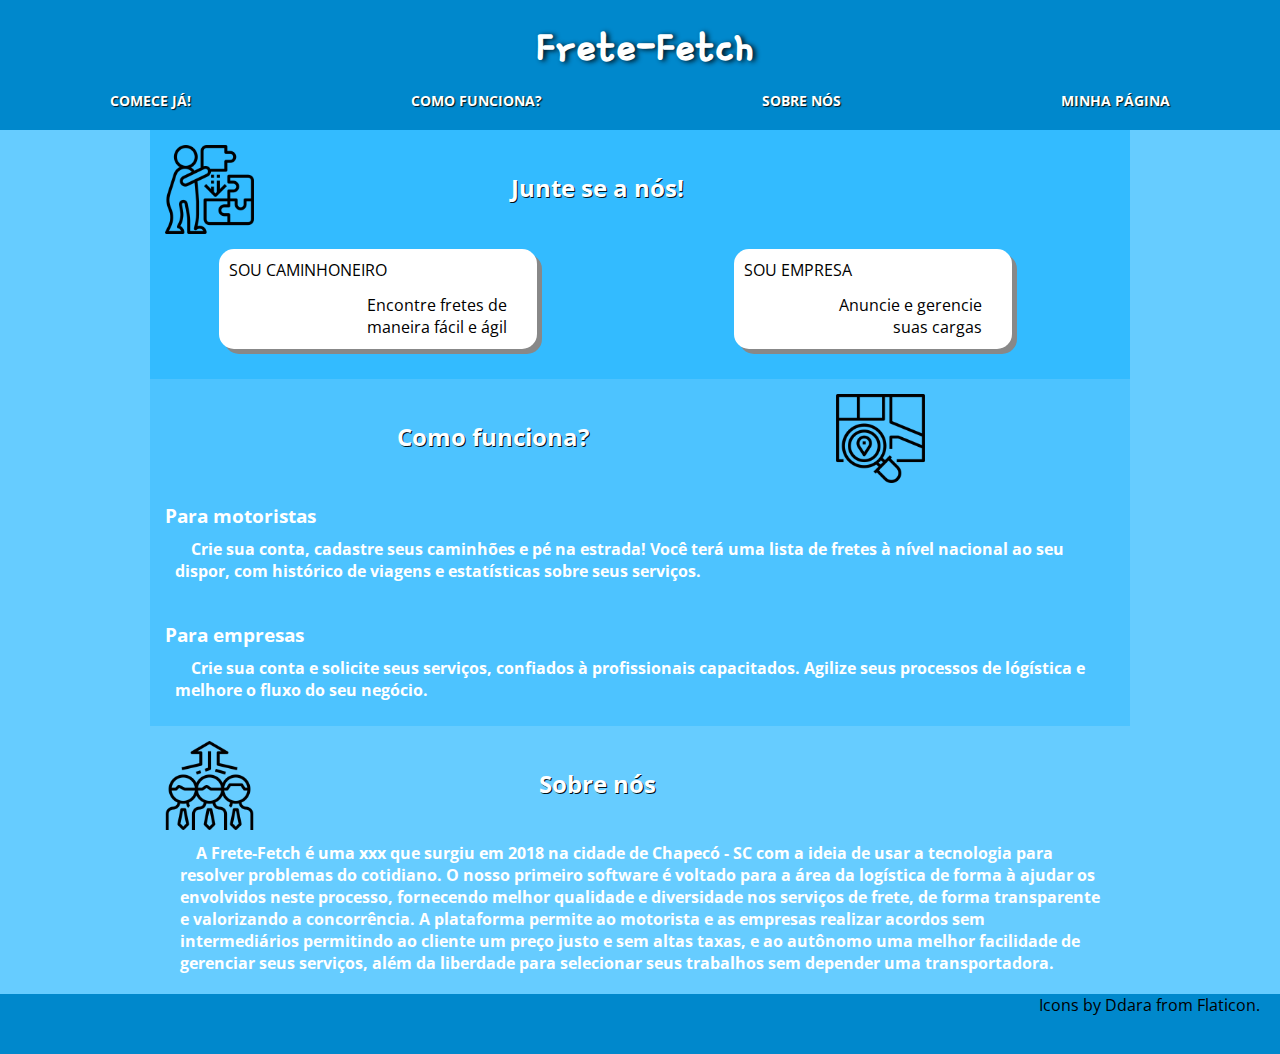
<file: index.html>
<!DOCTYPE html>
<html lang="pt-br">
	<head>
		<title>Frete-Fetch</title>
		<meta charset="utf-8">
		<link rel="stylesheet" href="css/styles.css">
		<link href="https://fonts.googleapis.com/css?family=Gamja+Flower" rel="stylesheet">
		<link href="https://fonts.googleapis.com/css?family=Open+Sans" rel="stylesheet">
		<meta name="viewport" content="width=device-width, initial-scale=1.0">
	</head>

<body>
	<!--cabeçalho-->
	<header class="c1">
		<div class="top-wrap">
			<label for="controle-menu">&#9776;</label>
			<h1>Frete-Fetch</h1>
			<input type="checkbox" id="controle-menu">
		</div>
		<nav>
			<div class="menu-opcoes">
				<div><a href="#start">Comece já!</a></div>
				<div><a href="#como-funciona">Como funciona?</a></div>
				<div><a href="#sobre-nos">Sobre nós</a></div>
				<!-- <div><a href="#">Como funciona?</a></div> -->
				<div><a href="login.html">Minha página</a></div>
			</div>
		</nav>
	</header>
	<!--fim cabeçalho-->

	<div class="container">
	<section class="c2" id="start">
		<div class="top-wrap">
			<img src="imagens/png/020-solution.png" class="ico-left" alt="icone representando uma solução.">
			<h2 class="titulo-section">Junte se a nós!</h2>
		</div>
		<div id= "opcoes_cadastro">
			<a href="cadastro.html"><div class="sou">
				<p class="sou-title">SOU CAMINHONEIRO</p>
				<p class="sou-desc">Encontre fretes de maneira fácil e ágil</p>
			</div></a>
			<a href="cadastro.html"><div class="sou">
				<p class="sou-title">SOU EMPRESA</p>
				<p class="sou-desc">Anuncie e gerencie suas cargas</p>
			</div></a>
		</div>
	</section>

	<section class="c3" id="como-funciona">
		<div class="top-wrap">
			<h2 class="titulo-section">Como funciona?</h2>
			<img src="imagens/png/012-location.png" alt="imagem representando uma localização." class="ico-right">
		</div>
		<div class="func">
			<h3>Para motoristas</h3>
			<p>&emsp;Crie sua conta, cadastre seus caminhões e pé na estrada! Você terá uma lista de fretes à nível  nacional ao seu dispor, com histórico de viagens e estatísticas sobre seus serviços.</p>
		</div>
		<div class="func">
			<h3>Para empresas</h3>
			<p>&emsp;Crie sua conta e solicite seus serviços, confiados à profissionais capacitados. Agilize seus processos de lógística e melhore o fluxo do seu negócio.</p>
		</div>
	</section>

	<section class="c4" id="sobre-nos">
		<div class="top-wrap">
			<img src="imagens/png/023-teamwork.png" alt="imagem representando trabalho em equipe." class="ico-left">
			<h2 class="titulo-section">Sobre nós</h2>
		</div>
		<div class="container-historia">
			<p>&emsp;A Frete-Fetch é uma xxx que surgiu em 2018 na cidade de Chapecó - SC com a ideia de usar a tecnologia para resolver problemas do cotidiano. O nosso primeiro software é voltado para a área da logística de forma à ajudar os envolvidos neste processo, fornecendo melhor qualidade e diversidade nos serviços de frete, de forma transparente e valorizando a concorrência. A plataforma permite ao motorista e as empresas realizar acordos sem intermediários permitindo ao cliente um preço justo e sem altas taxas, e ao autônomo uma melhor facilidade de gerenciar seus serviços, além da liberdade para selecionar seus trabalhos sem depender uma transportadora.</p>
		</div>
	</section>
	</div>

	<footer class="c5">
		<p style="text-align: right; padding-right: 20px;">Icons by <a href="https://www.flaticon.com/authors/ddara" style="text-decoration: none; color: black;">Ddara</a> from <a href="https://www.flaticon.com/" style="text-decoration: none; color: black;">Flaticon</a>.</p>
	</footer>

	<script src="javascript/javascript.js"></script>
</body>
</html>
</file>
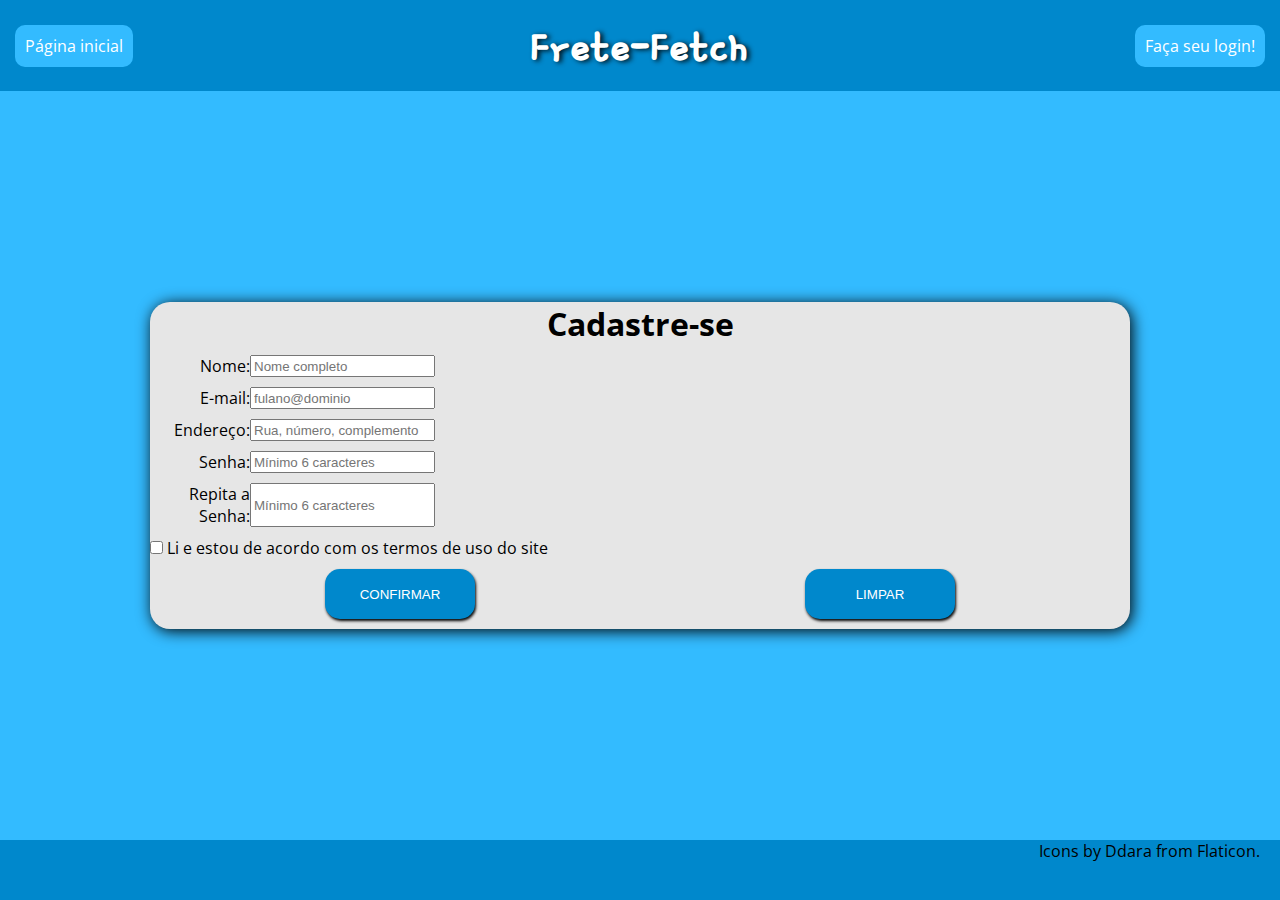
<file: cadastro.html>
<!DOCTYPE html>
<html lang="pt-br">
	<head>
		<title>Cadastro Frete-Fretch</title>
		<link href="https://fonts.googleapis.com/css?family=Gamja+Flower" rel="stylesheet">
		<link href="https://fonts.googleapis.com/css?family=Open+Sans" rel="stylesheet">
		<meta name="viewport" content="width=device-width, initial-scale=1.0">
		<meta charset="utf-8">
		<!-- <link rel="stylesheet" href="css/cadastro.css"> -->
		<link rel="stylesheet" href="css/cadastro_frete.css">
	</head>

<body>
	<!--cabeçalho-->
	<header>
		<a href="index.html" class="opcoes-desk"><div>Página inicial</div></a>
		<h1>Frete-Fetch</h1>
		<a href="login.html" class="opcoes-desk"><div>Faça seu login!</div></a>
		<a href="index.html" class="opcoes-mob"><div>Página inicial</div></a>
		<a href="login.html" class="opcoes-mob"><div>Faça seu login!</div></a>
	</header>
	<!--fim cabeçalho-->

	<div class="container">
		<h1 style="text-align: center;">Cadastre-se</h1>
		<form action="cliente.php" method="post" id="form-cadastro">
		    <div class="form-item">
		      <div>
			      <label for="nome" class="label-alinhado">Nome:</label>
			      <input type="text" id="nome" name="nome" maxlength="50" placeholder="Nome completo">
		      	  <br><span class="msg-erro label-alinhado" id="msg-nome"></span>
		      </div>
		    </div>
		    <div class="form-item">
		      <div>
			      <label for="email" class="label-alinhado">E-mail:</label>
			      <input type="email" id="email" name="email" placeholder="fulano@dominio" maxlength="50">
			      <br><span class="msg-erro label-alinhado" id="msg-email"></span>
			  </div>
		    </div>					    
		    <div class="form-item">
			   	<div>
			      <label for="endereco" class="label-alinhado">Endereço:</label>
			      <input type="text" id="endereco" name="endereco" placeholder="Rua, número, complemento" maxlength="50">
			      <br><span class="msg-erro label-alinhado" id="msg-endereco"></span>
			    </div>
		    </div>			    
		    <div class="form-item">
		      <div>
			      <label for="senha" class="label-alinhado">Senha:</label>
			      <input type="password" id="senha" name="senha" placeholder="Mínimo 6 caracteres">
			      <br><span class="msg-erro label-alinhado" id="msg-senha"></span>
		      </div>
		    </div>
		    <div class="form-item">
		      <div>
			      <label for="senha2" class="label-alinhado">Repita a Senha:</label>
			      <input type="password" id="senha2" name="senha2" placeholder="Mínimo 6 caracteres">
		      <br><span class="msg-erro label-alinhado" id="msg-senha2"></span>
		      </div>
		    </div>
		    <div class="form-item">
		    	<div>
			      <label class="label-alinhado"></label>
			      <label><input type="checkbox" id="concordo" name="concordo"> Li e estou de acordo com os termos de uso do site</label>
			      <br><span class="msg-erro label-alinhado" id="msg-concordo"></span>
			    </div>
		    </div>				    
			<div class="form-buttons">
			   <input type="submit" id="botao" value="Confirmar">
			   <input type="reset" id="botao-limpar" value="Limpar">
			</div>
		</form>
	</div>

	<footer>
		<p style="text-align: right; padding-right: 20px;">Icons by <a href="https://www.flaticon.com/authors/ddara" style="text-decoration: none; color: black;">Ddara</a> from <a href="https://www.flaticon.com/" style="text-decoration: none; color: black;">Flaticon</a>.</p>
	</footer>
	<script src="javascript/cadastro.js"></script>
</body>
</html>
</file>
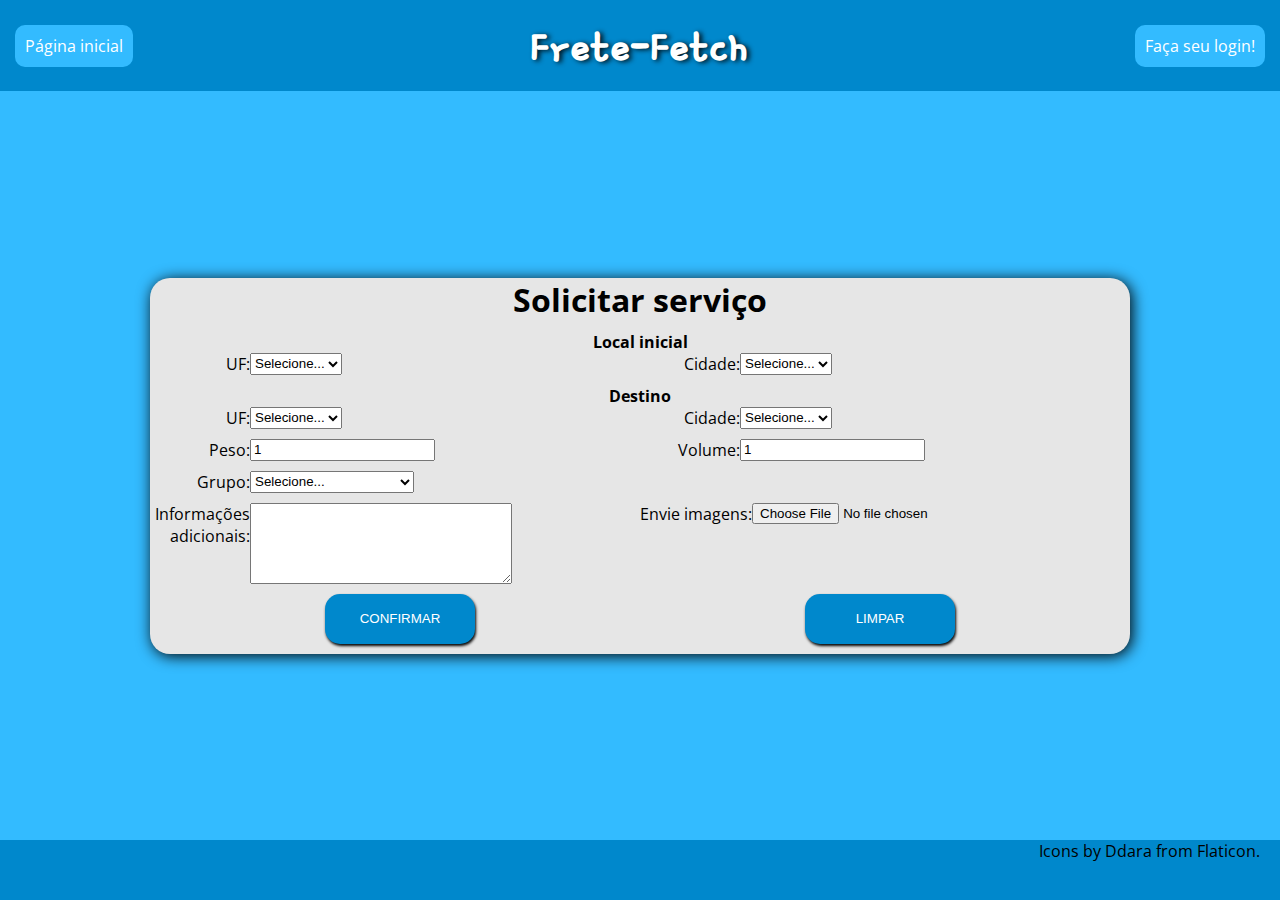
<file: cadastro_frete.html>
<!DOCTYPE html>
<html lang="pt-br">
	<head>
		<meta charset="utf-8">
		<link rel="stylesheet" href="css/cadastro_frete.css">
		<title>Cadastro Frete-Fretch</title>
		<link href="https://fonts.googleapis.com/css?family=Gamja+Flower" rel="stylesheet">
		<link href="https://fonts.googleapis.com/css?family=Open+Sans" rel="stylesheet">
		<meta name="viewport" content="width=device-width, initial-scale=1.0">
	</head>

<body>
	<!--cabeçalho-->
	<header>
		<a href="index.html" class="opcoes-desk"><div>Página inicial</div></a>
		<h1>Frete-Fetch</h1>
		<a href="login.html" class="opcoes-desk"><div>Faça seu login!</div></a>
		<a href="index.html" class="opcoes-mob"><div>Página inicial</div></a>
		<a href="login.html" class="opcoes-mob"><div>Faça seu login!</div></a>
	</header>
	<!--fim cabeçalho-->

	<div class="container">
		<h1 style="text-align: center;">Solicitar serviço</h1>
		<form action="cliente.php" method="post" id="form-frete">
		    <div class="form-item">
		    	<h4>Local inicial</h4>
		    	<div>
		    		<label for="uf" class="label-alinhado">UF:</label>
			    	<select id="uf" name="uf" required>
			    		<option value="">Selecione...</option>
			    		<option value="pr">PR</option>
			    		<option value="sc">SC</option>
						<option value="rs">RS</option>
			    	</select>
			    	<br><span class="msg-erro label-alinhado" id="msg-uf-inicial"></span>
		    	</div>
			    <div>
			    	<label for="cid" class="label-alinhado">Cidade:</label>
			    	<select id="cid" name="cid" required>
			    		<option value="">Selecione...</option>
			    		<option value="xap">Chapecó</option>
			    		<option value="red">Redentora</option>
						<option value="cur">Curitiba</option>
			    	</select>
			    	<br><span class="msg-erro label-alinhado" id="msg-cid-inicial"></span>
		    	</div>
		    </div>

				<div class="form-item">
					<h4>Destino</h4>
		    	<div>
		    		<label for="uf-dest" class="label-alinhado">UF:</label>
			    	<select id="uf-dest"  name="uf-dest" required>
			    		<option value="">Selecione...</option>
			    		<option value="pr">PR</option>
			    		<option value="sc">SC</option>
						<option value="rs">RS</option>
			    	</select>
			    	<br><span class="msg-erro label-alinhado" id="msg-uf-final"></span>
		    	</div>
			    <div>
			    	<label for="cid-dest" class="label-alinhado">Cidade:</label>
			    	<select id="cid-dest"  name="cid-dest" required>
			    		<option value="">Selecione...</option>
			    		<option value="xap">Chapecó</option>
			    		<option value="red">Redentora</option>
						<option value="cur">Curitiba</option>
			    	</select>
			    	<br><span class="msg-erro label-alinhado" id="msg-cid-final"></span>
		    	</div>
		    </div>

		    <div class="form-item">
		    	<div>
			    	<label for="peso" class="label-alinhado">Peso:</label>
			    	<input type="number" id="peso" name="peso" value="1" min="1" required>
			    	<br><span class="msg-erro label-alinhado" id="msg-peso"></span>	
				</div>
			    <div>
			    	<label for="volume" class="label-alinhado">Volume:</label>
			    	<input type="number" id="volume" name="volume" value="1" min="1" required>
			    	<br><span class="msg-erro label-alinhado" id="msg-volume"></span>
				</div>
		    </div>

		    <div class="form-item">
		    	<div>
		    		<label for="grupo" class="label-alinhado">Grupo:</label>
			    	<select id="grupo" required>
			    		<option value="">Selecione...</option>
			    		<option value="mat-cons">Materiais de construção</option>
			    		<option value="alim">Alimentícios</option>
						<option value="farm">Farmacêuticos</option>
			    	</select>
			    	<br><span class="msg-erro label-alinhado" id="msg-slct-grupo"></span>
		    	</div>
		    </div>

		    <div class="form-item">
		    	<div>
			    	<label for="txt" class="label-alinhado">Informações adicionais:</label>
			    	<textarea cols="30" rows="5" id="txt"></textarea>
			    	<br><span class="msg-erro label-alinhado" id="msg-info"></span>
		    	</div>
		    	<div>
		    		<label for="imagens">Envie imagens:</label>
		    		<input type="file" name="imagens" id="imagens">
		    		<br><span class="msg-erro label-alinhado" id="msg-img"></span>
		    	</div>
		    </div>

		    <div class="form-buttons">
				   <input type="submit" id="botao" value="Confirmar">
				   <input type="reset" id="botao-limpar" value="Limpar">
			</div>

		</form>
	</div>

	<footer>
		<p style="text-align: right; padding-right: 20px;">Icons by <a href="https://www.flaticon.com/authors/ddara" style="text-decoration: none; color: black;">Ddara</a> from <a href="https://www.flaticon.com/" style="text-decoration: none; color: black;">Flaticon</a>.</p>
	</footer>
</body>
</html>
</file>
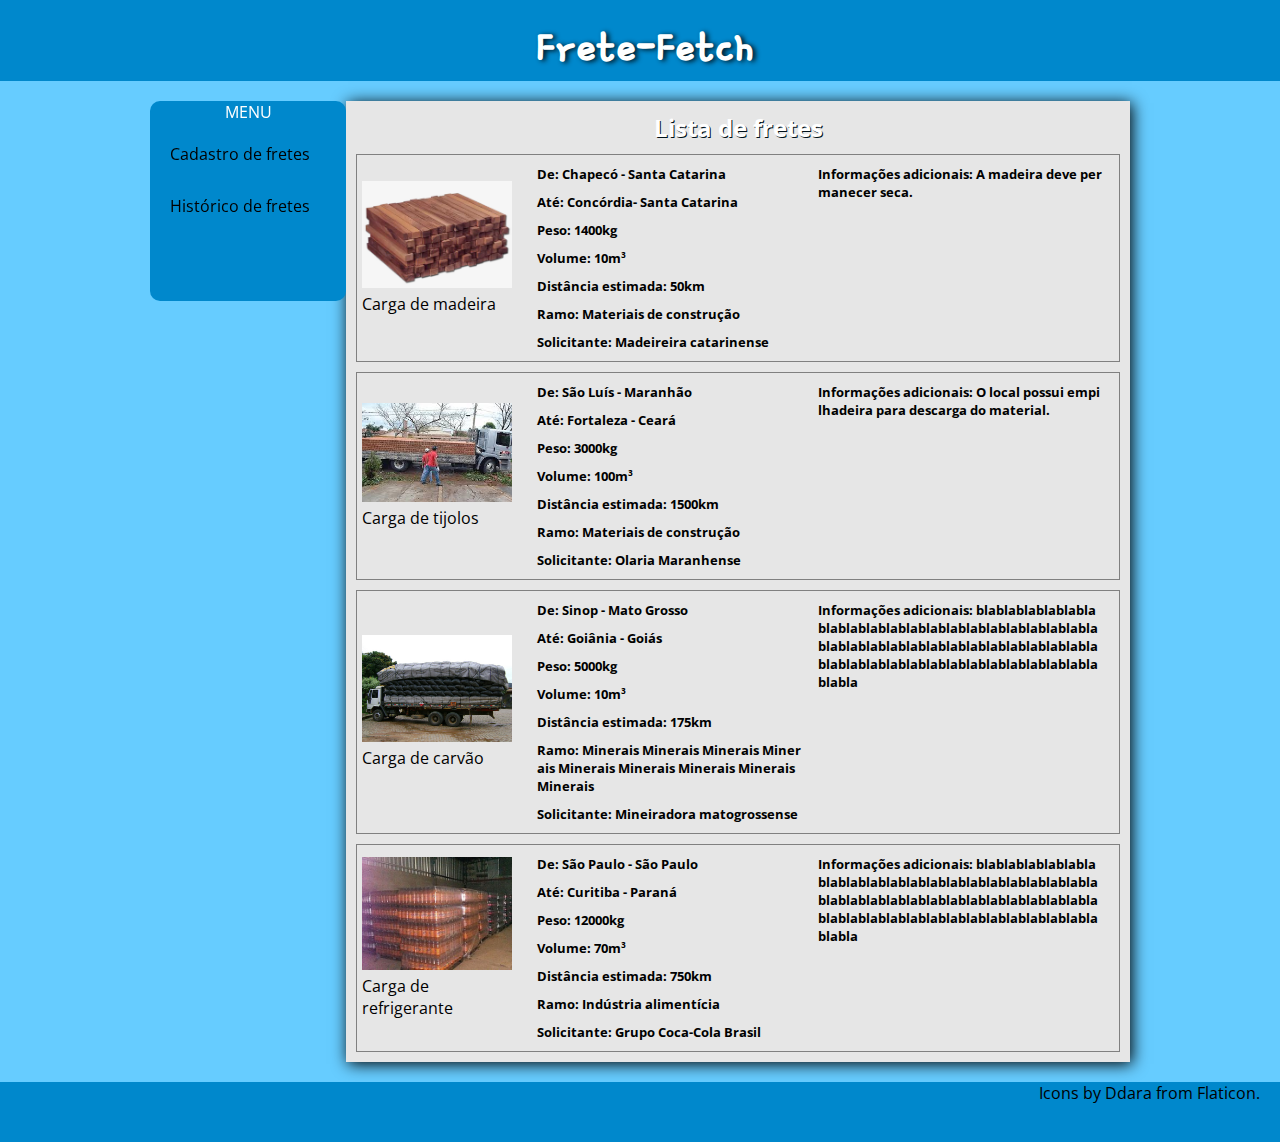
<file: fretes.html>
<!DOCTYPE html>
<html lang="pt-br">
	<head>
		<title>Frete-Fetch</title>
		<meta charset="utf-8">
		<link rel="stylesheet" href="css/fretes.css">
		<link href="https://fonts.googleapis.com/css?family=Gamja+Flower" rel="stylesheet">
		<link href="https://fonts.googleapis.com/css?family=Open+Sans" rel="stylesheet">
		<meta name="viewport" content="width=device-width, initial-scale=1.0">
	</head>

<body>
	<!--cabeçalho-->
	<header class="c1">
		<div class="top-wrap">
			<label for="controle-menu">&#9776;</label>
			<h1>Frete-Fetch</h1>
			<input type="checkbox" id="controle-menu">
		</div>
		<nav id = "nav_mobile">
			<div class="menu-opcoes">
				<div><a href="cadastro_frete.html">Cadastro de fretes</a></div>
				<div><a href="fretes.html">Histórico de fretes</a></div>
				<!-- <div><a href="#">Como funciona?</a></div> -->
			</div>
		</nav>
	</header>
	<!--fim cabeçalho-->
	
	<div class="container">
		<nav id = "nav_desktop">
			<p id="menu_title">MENU</p>
			<ul>
				<a href="cadastro_frete.html"><li>Cadastro de fretes</li></a>
				<a href="fretes.html"><li>Histórico de fretes</li></a>
			</ul>
		</nav>
		<div id = "fretes_list">
			<h2 class="titulo-section" style="width: 100%;">Lista de fretes</h2>
			<div class="frete">
				<div class="frete-imagem">
					<a href="#">
						<figure>
							<img src="imagens/wood.jpg" alt="miniatura1">
							<figcaption>Carga de madeira</figcaption>
						</figure>
					</a>
				</div>
				<div class="info-wrapper">
					<p>De: Chapecó - Santa Catarina</p>
					<p>Até: Concórdia- Santa Catarina</p>
					<p>Peso: 1400kg</p>
					<p>Volume: 10m³</p>
					<p>Distância estimada: 50km</p>
					<p>Ramo: Materiais de construção</p>
					<p>Solicitante: Madeireira catarinense</p>
				</div>
				<div class="info-wrapper2">
					<p>Informações adicionais: A madeira deve permanecer seca.</p>
				</div>
			</div>
	 		<div class="frete">
				<div class="frete-imagem">
					<a href="#">
						<figure>
							<img src="imagens/tijolo.jpg" alt="miniatura1">
							<figcaption>Carga de tijolos</figcaption>
						</figure>
					</a>
				</div>
				<div class="info-wrapper">
					<p>De: São Luís - Maranhão</p>
					<p>Até: Fortaleza - Ceará</p>
					<p>Peso: 3000kg</p>
					<p>Volume: 100m³</p>
					<p>Distância estimada: 1500km</p>
					<p>Ramo: Materiais de construção</p>
					<p>Solicitante: Olaria Maranhense</p>
				</div>
				<div class="info-wrapper2">
					<p>Informações adicionais: O local possui empilhadeira para descarga do material.</p>
				</div>
			</div> 
			<div class="frete">
				<div class="frete-imagem">
					<a href="#">
						<figure>
							<img src="imagens/carvao.jpg" alt="miniatura1">
							<figcaption>Carga de carvão</figcaption>
						</figure>
					</a>
				</div>
				<div class="info-wrapper">
					<p>De: Sinop - Mato Grosso</p>
					<p>Até: Goiânia - Goiás</p>
					<p>Peso: 5000kg</p>
					<p>Volume: 10m³</p>
					<p>Distância estimada: 175km</p>
					<p>Ramo: Minerais Minerais Minerais Minerais Minerais Minerais Minerais Minerais Minerais</p>
					<p>Solicitante: Mineiradora matogrossense</p>
				</div>
				<div class="info-wrapper2">
					<p>Informações adicionais: blablablablablablablablablablablablablablablablablablablablablablablablablablablablablablablablablablablablablablablablablablablablablablablablablabla</p>
				</div>
			</div>
			
			<div class="frete">
				<div class="frete-imagem">
					<a href="#">
						<figure>
							<img src="imagens/refri.jpg" alt="miniatura1">
							<figcaption>Carga de refrigerante</figcaption>
						</figure>
					</a>
				</div>
				<div class="info-wrapper">
					<p>De: São Paulo - São Paulo</p>
					<p>Até: Curitiba - Paraná</p>
					<p>Peso: 12000kg</p>
					<p>Volume: 70m³</p>
					<p>Distância estimada: 750km</p>
					<p>Ramo: Indústria alimentícia</p>
					<p>Solicitante: Grupo Coca-Cola Brasil</p>
				</div>
				<div class="info-wrapper2">
					<p>Informações adicionais: blablablablablablablablablablablablablablablablablablablablablablablablablablablablablablablablablablablablablablablablablablablablablablablablablabla</p>
				</div>
			</div>
		</div>
	</div>

	<footer class="c5">
		<p style="text-align: right; padding-right: 20px;">Icons by <a href="https://www.flaticon.com/authors/ddara" style="text-decoration: none; color: black;">Ddara</a> from <a href="https://www.flaticon.com/" style="text-decoration: none; color: black;">Flaticon</a>.</p>
	</footer>

	<script src="javascript/javascript.js"></script>
</body>
</html>
</file>
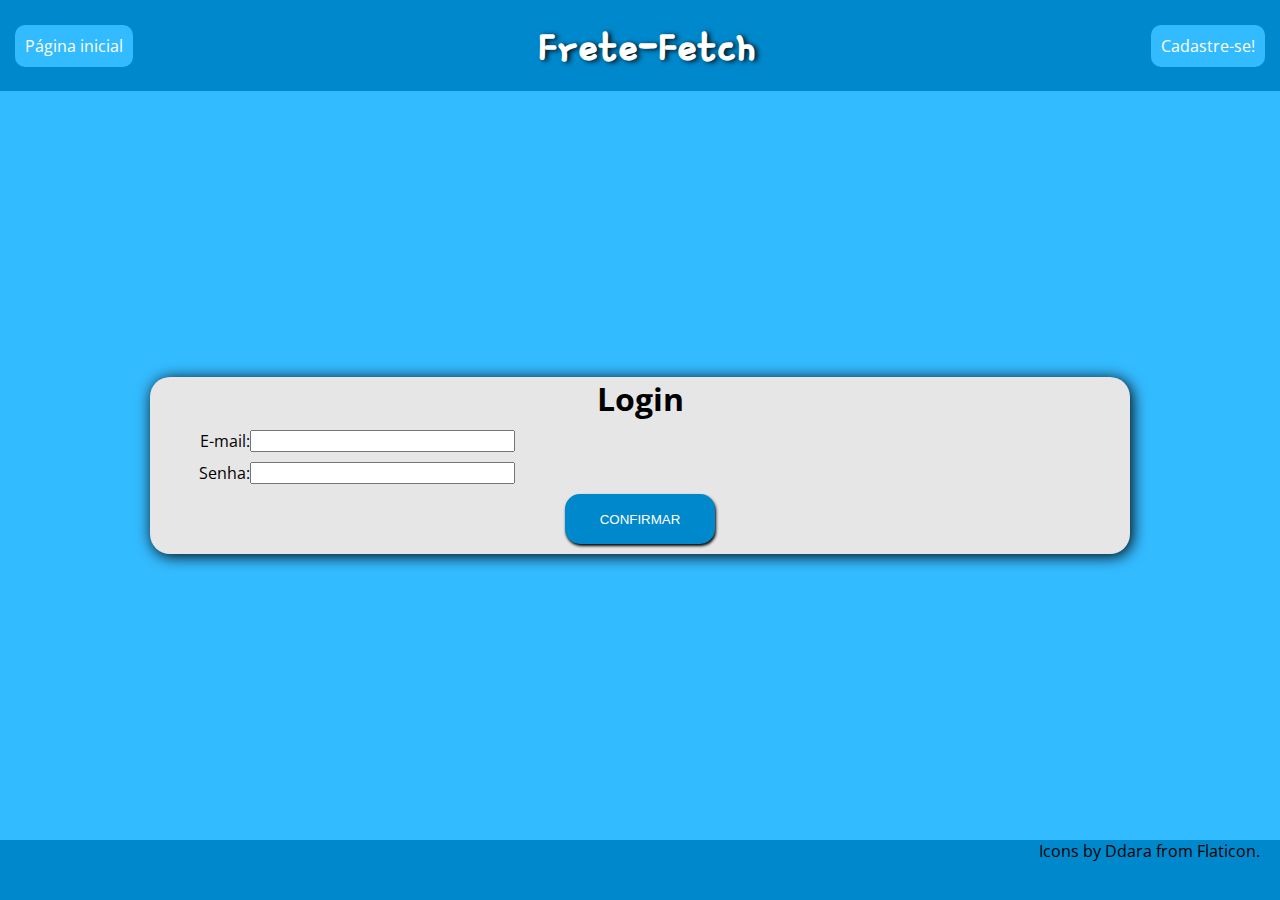
<file: login.html>
<!DOCTYPE html>
<html lang = "pt-br">
	
	<head>
		<title>Login Frete-Fretch</title>
		<link href="https://fonts.googleapis.com/css?family=Gamja+Flower" rel="stylesheet">
		<link href="https://fonts.googleapis.com/css?family=Open+Sans" rel="stylesheet">
		<meta name="viewport" content="width=device-width, initial-scale=1.0">
		<meta charset="utf-8">
		<link rel="stylesheet" href="css/cadastro_frete.css">
	</head>

<body>
	<!--cabeçalho-->
	<header>
		<a href="index.html" class="opcoes-desk"><div>Página inicial</div></a>
		<h1>Frete-Fetch</h1>
		<a href="cadastro.html" class="opcoes-desk"><div>Cadastre-se!</div></a>
		<a href="index.html" class="opcoes-mob"><div>Página inicial</div></a>
		<a href="cadastro.html" class="opcoes-mob"><div>Cadastre-se!</div></a>
	</header>
	<!--fim cabeçalho-->

	<div class="container">
		<h1 style="text-align: center;">Login</h1>
		<form action="cliente.php" method="post" id="form-login">
		    <div class="form-item">
		      <div>
			      <label for="email" class="label-alinhado">E-mail:</label>
			      <input type="email" id="email" name="email" maxlength="50" size="30">
			      <br><span class="msg-erro label-alinhado" id="msg-email"></span>
		      </div>
		    </div>					    			    
		    <div class="form-item">
		    	<div>
			      <label for="senha" class="label-alinhado">Senha:</label>
			      <input type="password" id="senha" name="senha" size="30">
			      <br><span class="msg-erro label-alinhado" id="msg-senha"></span>
		    	</div>
		    </div>			    
			<div class="form-buttons">
			   <input type="submit" id="botao" value="Confirmar">
			</div>
		</form>
	</div>

	<footer>
		<p style="text-align: right; padding-right: 20px;">Icons by <a href="https://www.flaticon.com/authors/ddara" style="text-decoration: none; color: black;">Ddara</a> from <a href="https://www.flaticon.com/" style="text-decoration: none; color: black;">Flaticon</a>.</p>
	</footer>

	
	<script src="javascript/login.js"></script>
</body>
</html>
</file>
<file: css/styles.css>
*{
	box-sizing: border-box;
	margin: 0;
}
a{
	text-decoration: none;
	color: black;
}
body {
  font-family: "Open Sans", sans-serif;
  margin: 0;
  display: flex;
  flex-flow: column wrap;
  align-items: center;
  background-color: #66ccff;
}

header h1{
	position: relative;
	font-family: 'Gamja Flower', cursive;
	padding-left: 10px;
	color: #ffffff;
	font-size: 3em;
	text-shadow: 3px 1px 5px #00111a;
}

.menu-opcoes{
	display: block;
	font-size: 0.9em;
}

.menu-opcoes a{
	font-weight: bold;
	text-decoration: none;
	color: #ffffff;
	text-shadow: 1px 1px 1px #00111a;
}

.menu-opcoes div{
	padding-left: 20px;
	padding-bottom: 5px;
	text-transform: uppercase;
}

#controle-menu{
	display: none;
}

label[for="controle-menu"]{
	padding-left: 15px;
	background-color: transparent;
	font-size: 2.7em;
	cursor: pointer;
	color: #ffffff;
	text-shadow: 2px 2px #00111a;
}

.top-wrap{
	width: 100%;
	display: flex; 
	align-items: center;
	padding-bottom: 5px;
}

.container{
	display: flex;
	flex-flow: row wrap;
}

.c1, .c2, .c3, .c4, .c5{
	width: 100%;

}

.c1{
	background-color: #0088cc;
}

.c2 {
	background-color: #33bbff;
	display: flex;
	flex-flow: column;
	justify-content: space-between;
	align-items: center;
	padding-bottom: 20px;
}

/*titulo que deve ser usado em c1, c2, ..., cn*/
.titulo-section{
	padding-top: 10px;
	color: #ffffff;
	text-shadow: 1px 1px #00111a;
	width: 70%;
	text-align: center;
}

.c3 {
	display: flex;
	flex-flow: column wrap; 
	background-color: #4dc3ff;
}

.c4 {
	background-color: #66ccff;
	display: flex;
	flex-flow: column wrap; 
}

.c5{
	background-color: #0088cc;
	height: 60px;
}

.sou{
	display: flex;
	flex-wrap: wrap;
	background-color: #ffffff;
	margin: 10px;
	height: 100px;
	width: 80%;
	border-radius: 15px;
	box-shadow: 5px 5px #888888;
	justify-content: flex-end;
}

.sou-title{
	width: 100%;
	height: 30%;
	padding-top: 10px;
	padding-left: 10px
}

.sou-desc{
	height: 70%;
	width: 210px;
	padding-top: 15px;
	padding-right: 30px;
	text-align: right;
}
.sou a{
	text-decoration: none;
	color: black;
}

.func{
	margin: 15px;
	color: #ffffff;
}

.func h3{
	color: #ffffff;
	/*text-shadow: 1px 1px #00111a;*/
}

.func p{
	padding: 10px;
	/*text-shadow: 1px 1px #00111a;*/
	font-weight: bold;
}

.container-historia{
	margin-left: 30px;
	margin-right: 30px;
	margin-top: 7px;
	margin-bottom: 20px;
	text-align: left;
	color: #ffffff;
	/*text-shadow: 1px 1px #00111a;*/
	font-weight: bold;
}

.ico-left{
	max-height: 104px;
	max-width: 104px;
	padding-left: 15px;
	padding-top: 15px;
}

.ico-right{
	max-height: 104px;
	max-width: 104px;
	padding-right: 15px;
	padding-top: 15px;
}


/*desktop*/
@media only screen and (min-width: 500px) {
	.container{
		width: 980px;
		background-color: red;
	}
	.c1 .top-wrap label{
		display: none;
	}
	.menu-opcoes{
		display: flex;
		justify-content: space-around;
	}

	.sou:hover{
		background-color: lightgrey;
	}

	.c1 .top-wrap{
		padding-top: 15px;
	}

	.top-wrap h1{
		width: 100%;
		text-align: center;
	}

	.menu-opcoes div{
		padding: 10px;
		margin-bottom: 10px;
	}
	.sou{
		max-width: 400px;
	}
	.menu-opcoes div:hover{
		border-radius: 15px;
		background-color: lightblue;
		box-shadow: 1px 1px 1px black;
	}
	#opcoes_cadastro{
		display: flex;
		flex-direction: row;
		justify-content: space-around;
		width: 100%;
	}

}
</file>
<file: css/cadastro.css>
*{
	box-sizing: border-box;
	margin: 0;
}
a{
	text-decoration: none;
	color: black;
}

body {
  min-height: 100vh;
  font-family: "Open Sans", sans-serif;
  margin: 0;
  display: flex;
  flex-flow: column wrap;
  align-items: center;
  justify-content: space-between;


}

header, footer{
	width: 100%;
	background-color: #0088cc;

}
header div{
	background-color: #33bbff;
	padding: 10px;
	border-radius: 10px;
	color: white;
}
header{
	display: flex;
	justify-content: space-between;
	align-items: center;
	padding: 15px;
}
footer{
	height: 60px;
}
.container{
	margin: 10px;
	border-radius: 20px;
	background-color: #33bbff;
	width: 980px;

}
.form-item{
	padding: 10px;
}
.label-alinhado{
	display: inline-block;
	width: 200px;
	text-align: right;
}

#logo{
	width: 50px;
}

header h1{
	position: relative;
	font-family: 'Gamja Flower', cursive;
	padding-left: 10px;
	color: #ffffff;
	font-size: 3em;
	text-shadow: 3px 1px 5px #00111a;
}
</file>
<file: css/cadastro_frete.css>
*{
	box-sizing: border-box;
	margin: 0;
}
a{
	text-decoration: none;
	color: black;
}

body {
  min-height: 100vh;
  font-family: "Open Sans", sans-serif;
  margin: 0;
  display: flex;
  flex-flow: column wrap;
  align-items: center;
  justify-content: space-between;
  background-color: #33bbff
}

header, footer{
	width: 100%;
	background-color: #0088cc;

}
header div{
	background-color: #33bbff;
	padding: 10px;
	border-radius: 10px;
	color: white;
}
header{
	display: flex;
	justify-content: space-between;
	align-items: center;
	padding: 15px;
}
footer{
	height: 60px;
}
h4{
	width: 100%;
	text-align: center;
}
.container{
	margin: 10px;
	border-radius: 20px;
	background-color: #33bbff;
	width: 980px;
	background-color: #e6e6e6;
	box-shadow: 2px 2px 15px; 
}
.form-item{
	/*border: 1px solid red;*/
	display: flex;
	flex-flow: row wrap;
	margin: 10px 0px 10px 0px;
}

.form-item div{
	display: flex;
	flex-flow: row wrap;
	width: 50%;
}

.label-alinhado{
	display: inline-block;
	width: 100px;
	/*border: 1px solid black;*/
	text-align: right;
}

#logo{
	width: 50px;
}

header h1{
	position: relative;
	font-family: 'Gamja Flower', cursive;
	padding-left: 10px;
	color: #ffffff;
	font-size: 3em;
	text-shadow: 3px 1px 5px #00111a;
}

.form-buttons{
	margin: 10px;
	display: flex;
	justify-content: space-around;
}

.form-buttons input{
	width: 150px;
	height: 50px;
	border: 0;
	border-radius: 15px;
	box-shadow: 1px 2px 3px black;
	background-color: #0088cc;
	text-transform: uppercase;
	color: #ffffff;
}

.form-buttons input:hover{
	background-color: black;
}

.opcoes-mob{
	display: none;
}

.msg-erro{
	color: red;
	font-size: 0.8em;
}

@media only screen and (max-width: 430px) {
	body{background-color: #33bbff}
	header{
		display: flex;
		flex-flow: row wrap;
		align-items: center;
		padding: 15px;
	}

	header h1{
		width: 100%;
		text-align: center;
	}

	.opcoes-desk{
		display: none;
	}

	.opcoes-mob{
		display: block;
	}

	.opcoes-mob div{
		justify-content: space-between;
	}

	.opcoes-mob div a{
		width: 40%;
	}

	h4{
		width: 100%;
		text-align: center;
	}

	.container{
		width: 95%;
		background-color: #e6e6e6;
		margin: 20px 0px 20px 0px;
		box-shadow: 2px 2px 15px; 
	}

	.label-alinhado{
		width: 50%;
		text-align: left;
	}

	.form-item{
		display: flex;
		flex-flow: row wrap;
		justify-content: center;
	}

	.form-item div{
		width: 80%;
		display: flex;
		flex-flow: row wrap;
		justify-content: space-between;
		margin: 5px;
	}

	.form-buttons input{
		width: 100px;
		height: 50px;
		border: 0;
		border-radius: 15px;
		box-shadow: 1px 2px 3px black;
		background-color: #0088cc;
		text-transform: uppercase;
		color: #ffffff;
	}

	.form-item span{
		width: 100%;
	}
}
</file>
<file: css/fretes.css>
*{
	box-sizing: border-box;
	margin: 0;
}
a{
	text-decoration: none;
	color: black;
}
body {
  font-family: "Open Sans", sans-serif;
  margin: 0;
  display: flex;
  flex-flow: column wrap;
  align-items: center;
  background-color: #66ccff;
}

header h1{
	position: relative;
	font-family: 'Gamja Flower', cursive;
	padding-left: 10px;
	color: #ffffff;
	font-size: 3em;
	text-shadow: 3px 1px 5px #00111a;
}

body, html{
	width: 100%;
}

.menu-opcoes{
	display: block;
	font-size: 0.9em;
}

.menu-opcoes a{
	font-weight: bold;
	text-decoration: none;
	color: #ffffff;
	text-shadow: 1px 1px 1px #00111a;
}

.menu-opcoes div{
	padding-left: 20px;
	padding-bottom: 5px;
	text-transform: uppercase;
}

#controle-menu{
	display: none;
}

label[for="controle-menu"]{
	padding-left: 15px;
	background-color: transparent;
	font-size: 2.7em;
	cursor: pointer;
	color: #ffffff;
	text-shadow: 2px 2px #00111a;
}

.top-wrap{
	width: 100%;
	display: flex; 
	align-items: center;
	padding-bottom: 5px;
}

.container{
	width: 100%;
	display: flex;
	flex-flow: row wrap;
	justify-content: center;
}

.c1, .c2, .c3, .c4, .c5{
	width: 100%;

}

.c1{
	background-color: #0088cc;
}

.c2 {
	background-color: #33bbff;
	display: flex;
	flex-flow: column;
	justify-content: space-between;
	align-items: center;
	padding-bottom: 20px;
}

.titulo-section{
	padding-top: 10px;
	color: #ffffff;
	text-shadow: 1px 1px #00111a;
	width: 70%;
	text-align: center;
}

.c3 {
	display: flex;
	flex-flow: column wrap; 
	background-color: #4dc3ff;
}

.c4 {
	background-color: #66ccff;
	display: flex;
	flex-flow: column wrap; 
}

.c5{
	background-color: #0088cc;
	height: 60px;
}

.ico-left{
	max-height: 104px;
	max-width: 104px;
	padding-left: 15px;
	padding-top: 15px;
}

.ico-right{
	max-height: 104px;
	max-width: 104px;
	padding-right: 15px;
	padding-top: 15px;
}

/*começo alts mobile*/
#fretes_list{
	width: 95%;
	background-color: #e6e6e6;
	margin: 20px 0px 20px 0px;
	box-shadow: 2px 2px 15px; 
}
.frete{

	display: flex;
	flex-flow: row wrap; 
	margin: 10px;
	padding: 5px;
	border: 1px solid grey;
	color: black;
}

.frete-imagem{
	width: 100%;
	display: flex;
	justify-content: center;
	align-items: center;
	margin: 0px 0px 20px 0px;
}

.frete img{
	max-height: 150px;
	max-width: 150px;
}

.frete p{
	padding: 5px;
}

.info-wrapper{
	/*border: 1px solid red;*/
	width: 100%;
	word-break: break-all;
	white-space: normal;
}

.info-wrapper2{
	/*border: 1px solid blue;*/
	word-break: break-all;
	white-space: normal;
	width: 100%;
	padding-right: 5px;
}
#nav_desktop{
	display: none;
}
.frete p{
	font-weight: bold;
	font-size: 0.8em;
}
/*fim alts mobile*/


/*desktop*/
@media only screen and (min-width: 500px) {
	#nav_mobile{
		display: none;
	}
	#menu_title{
		text-align: center;
	}
	li{
		list-style-type: none;
		margin:10px;
		padding: 10px;
	}
	li:hover{
		border-radius: 10px;
		background-color: lightblue;
	}
	ul{
		padding: 0;
	}
	header{
		position: sticky;
		top: 0px;
	}
	#nav_desktop{
		color: white;
		border-radius: 10px;
		margin-top: 20px;
		background-color: #0088cc;
		display: block;
		width: 20%;
		height: 200px;
		position: sticky;
		top: 101px;
	}
	#fretes_list{
		width: 80%;
		background-color: #e6e6e6;
		margin: 20px 0px 20px 0px;
		box-shadow: 2px 2px 15px; 
	}
	.container{
		display: flex;
		flex-flow: row nowrap;
		width: 980px;
		
	}
	.c1 .top-wrap label{
		display: none;
	}
	.menu-opcoes{
		display: flex;
		justify-content: space-around;
	}

	.sou:hover{
		background-color: lightgrey;
	}

	.c1 .top-wrap{
		padding-top: 15px;
	}

	.top-wrap h1{
		width: 100%;
		text-align: center;
	}

	.menu-opcoes div{
		padding: 10px;
		margin-bottom: 10px;
	}
	.sou{
		max-width: 400px;
	}
	.menu-opcoes div:hover{
		border-radius: 15px;
		background-color: lightblue;
		box-shadow: 1px 1px 1px black;
	}
	.frete{
		display: flex;
		flex-flow: row wrap; 
		margin: 10px;
		padding: 5px;
		border: 1px solid grey;
		color: black;
	}

	.frete:hover{
		background-color: grey;
	}

	.frete-imagem{
		width: 20%;
	}

	.frete img{
		max-height: 150px;
		max-width: 150px;
	}

	.frete p{
		padding: 5px;
	}

	.info-wrapper{
		/*border: 1px solid red;*/
		width: 40%;
		padding-left: 20px;
		padding-right: 5px;
		word-break: break-all;
		white-space: normal;
	}

	.info-wrapper2{
		/*border: 1px solid blue;*/
		width: 40%;
		padding-right: 5px;
		word-break: break-all;
		white-space: normal;
	}

	.frete p{
		font-weight: bold;
		font-size: 0.8em;
	}
}
</file>
